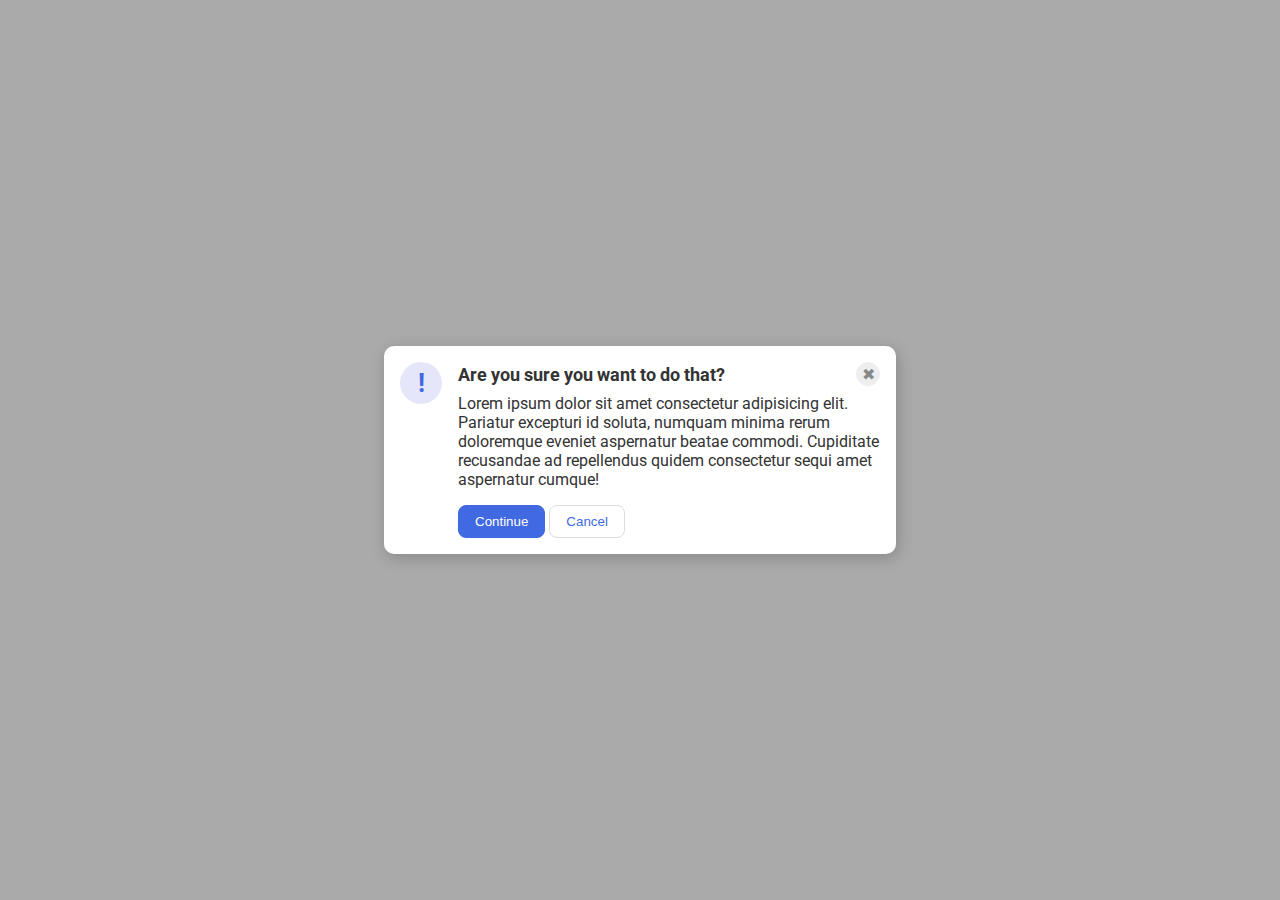
<file: flex/05-flex-modal/index.html>
<!DOCTYPE html>
<html lang="en">
  <head>
    <meta charset="UTF-8">
    <meta http-equiv="X-UA-Compatible" content="IE=edge">
    <meta name="viewport" content="width=device-width, initial-scale=1.0">
    <link rel="stylesheet" href="style.css">
    <title>Modal</title>
  </head>
  <body>
    <div class="modal">
      <div class="icon">!</div>

      <div class="container">
        <div class="header">
          Are you sure you want to do that?
          <button class="close-button">✖</button>
        </div>
        <div class="text">Lorem ipsum dolor sit amet consectetur adipisicing elit. Pariatur excepturi id soluta, numquam minima rerum doloremque eveniet aspernatur beatae commodi. Cupiditate recusandae ad repellendus quidem consectetur sequi amet aspernatur cumque!</div>
        <button class="continue">Continue</button>
        <button class="cancel">Cancel</button>
      </div>
    </div>
  </body>
</html>
</file>
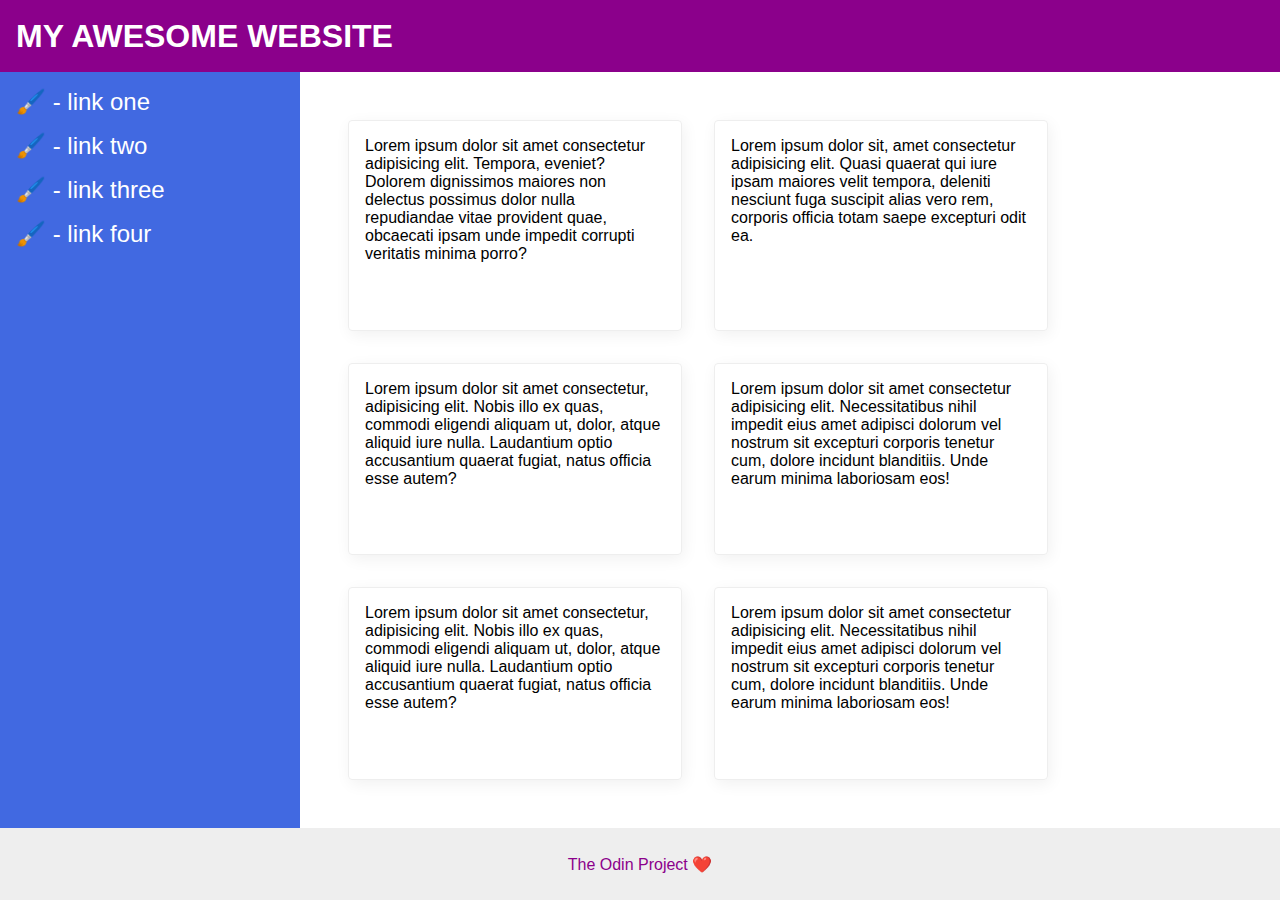
<file: flex/07-flex-layout-2/index.html>
<!DOCTYPE html>
<html lang="en">
  <head>
    <meta charset="UTF-8">
    <meta http-equiv="X-UA-Compatible" content="IE=edge">
    <meta name="viewport" content="width=device-width, initial-scale=1.0">
    <title>The Holy Grail</title>
    <link rel="stylesheet" href="style.css">
  </head>
  <body>
    <div class="header">
      MY AWESOME WEBSITE
    </div>
    
    <div class="container">
      <div class="sidebar">
        <ul>
          <li><a href="#">🖌️ - link one</a></li>
          <li><a href="#">🖌️ - link two</a></li>
          <li><a href="#">🖌️ - link three</a></li>
          <li><a href="#">🖌️ - link four</a></li>
        </ul>
      </div>

      <div class="cards">
        <div class="card">Lorem ipsum dolor sit amet consectetur adipisicing elit. Tempora, eveniet? Dolorem dignissimos maiores non delectus possimus dolor nulla repudiandae vitae provident quae, obcaecati ipsam unde impedit corrupti veritatis minima porro?</div>
        <div class="card">Lorem ipsum dolor sit, amet consectetur adipisicing elit. Quasi quaerat qui iure ipsam maiores velit tempora, deleniti nesciunt fuga suscipit alias vero rem, corporis officia totam saepe excepturi odit ea.</div>
        <div class="card">Lorem ipsum dolor sit amet consectetur, adipisicing elit. Nobis illo ex quas, commodi eligendi aliquam ut, dolor, atque aliquid iure nulla. Laudantium optio accusantium quaerat fugiat, natus officia esse autem?</div>
        <div class="card">Lorem ipsum dolor sit amet consectetur adipisicing elit. Necessitatibus nihil impedit eius amet adipisci dolorum vel nostrum sit excepturi corporis tenetur cum, dolore incidunt blanditiis. Unde earum minima laboriosam eos!</div>
        <div class="card">Lorem ipsum dolor sit amet consectetur, adipisicing elit. Nobis illo ex quas, commodi eligendi aliquam ut, dolor, atque aliquid iure nulla. Laudantium optio accusantium quaerat fugiat, natus officia esse autem?</div>
        <div class="card">Lorem ipsum dolor sit amet consectetur adipisicing elit. Necessitatibus nihil impedit eius amet adipisci dolorum vel nostrum sit excepturi corporis tenetur cum, dolore incidunt blanditiis. Unde earum minima laboriosam eos!</div>
      </div>

    </div>
    
    <div class="footer">
      The Odin Project ❤️
    </div>
  </body>
</html>
</file>
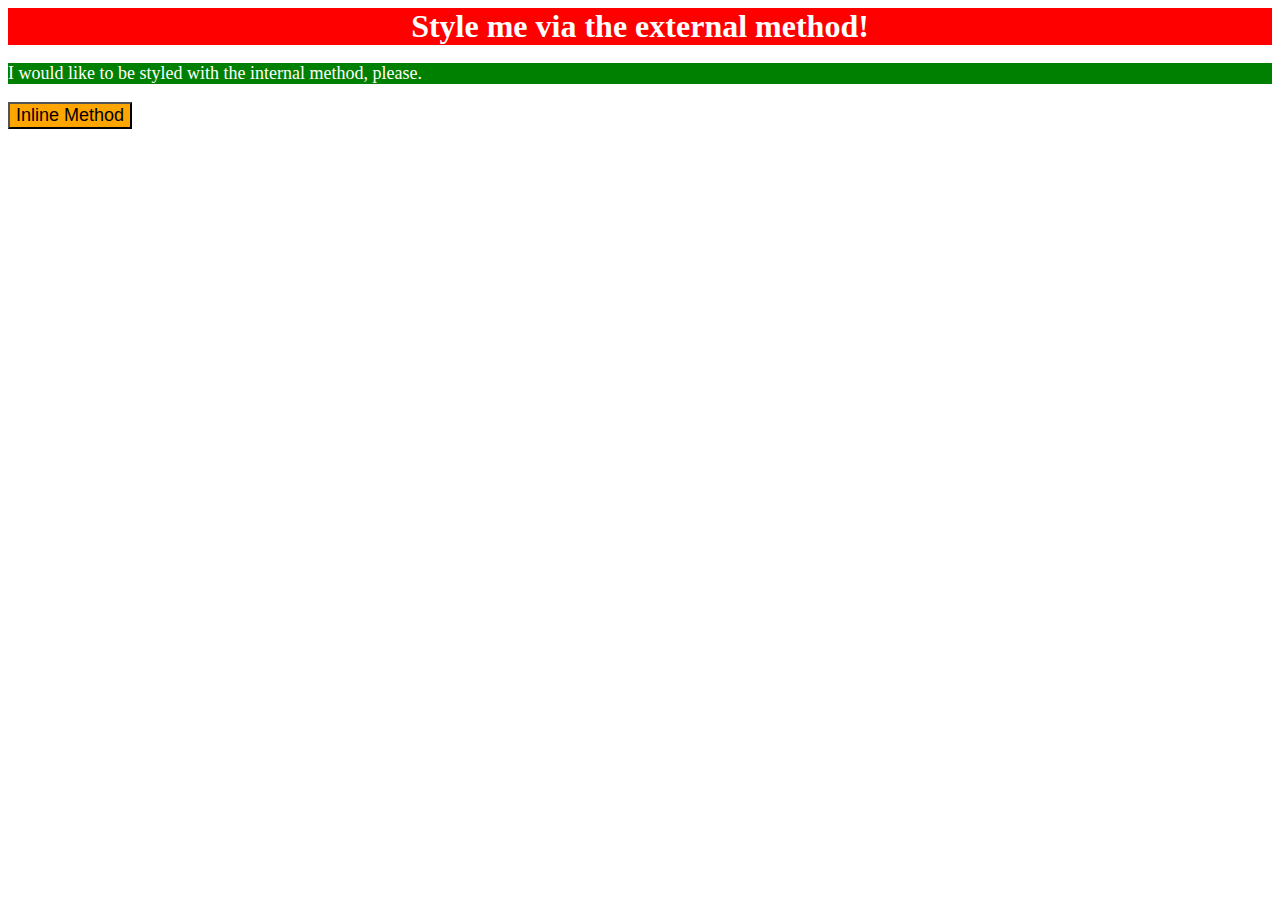
<file: foundations/01-css-methods/index.html>
<!DOCTYPE html>
<html lang="en">
  <head>
    <meta charset="UTF-8">
    <meta http-equiv="X-UA-Compatible" content="IE=edge">
    <meta name="viewport" content="width=device-width, initial-scale=1.0">
    <link rel="stylesheet" href="style.css">
    <title>Methods for Adding CSS</title>

    <style>
      p {
        background-color: green;
        color: white;
        font-size: 18px;
      }
    </style>
  </head>
  <body>
    <div>Style me via the external method!</div>
    <p>I would like to be styled with the internal method, please.</p>
    <button style="background-color: orange; font-size: 18px;">Inline Method</button>
  </body>
</html>
</file>
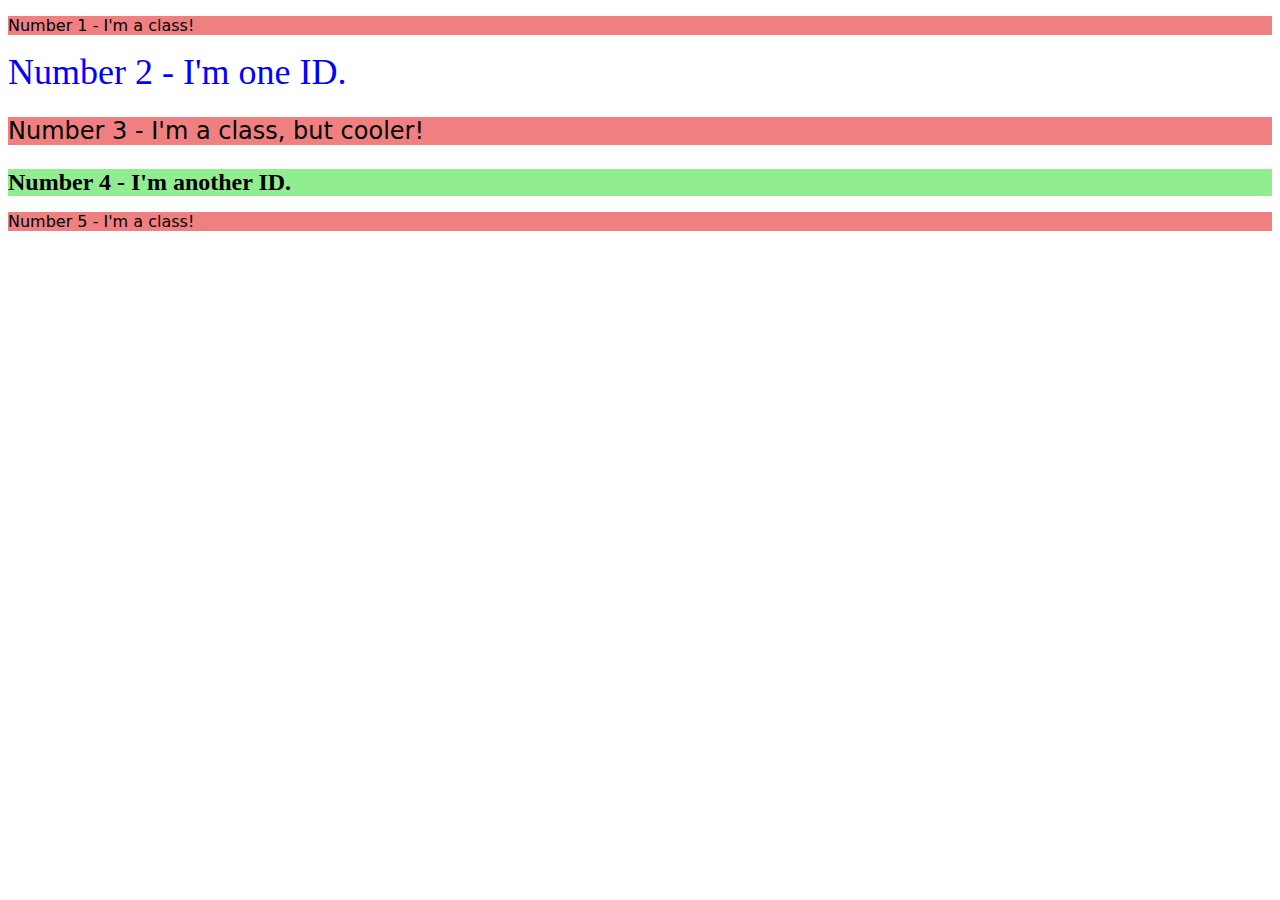
<file: foundations/02-class-id-selectors/index.html>
<!DOCTYPE html>
<html lang="en">
  <head>
    <meta charset="UTF-8">
    <meta http-equiv="X-UA-Compatible" content="IE=edge">
    <meta name="viewport" content="width=device-width, initial-scale=1.0">
    <title>Class and ID Selectors</title>
    <link rel="stylesheet" href="style.css">
  </head>
  <body>
    <p class="odd">Number 1 - I'm a class!</p>
    <div id="div-1">Number 2 - I'm one ID.</div>
    <p class="odd adjust-font">Number 3 - I'm a class, but cooler!</p>
    <div class="adjust-font" id="div-2">Number 4 - I'm another ID.</div>
    <p class="odd">Number 5 - I'm a class!</p>
  </body>
</html>
</file>
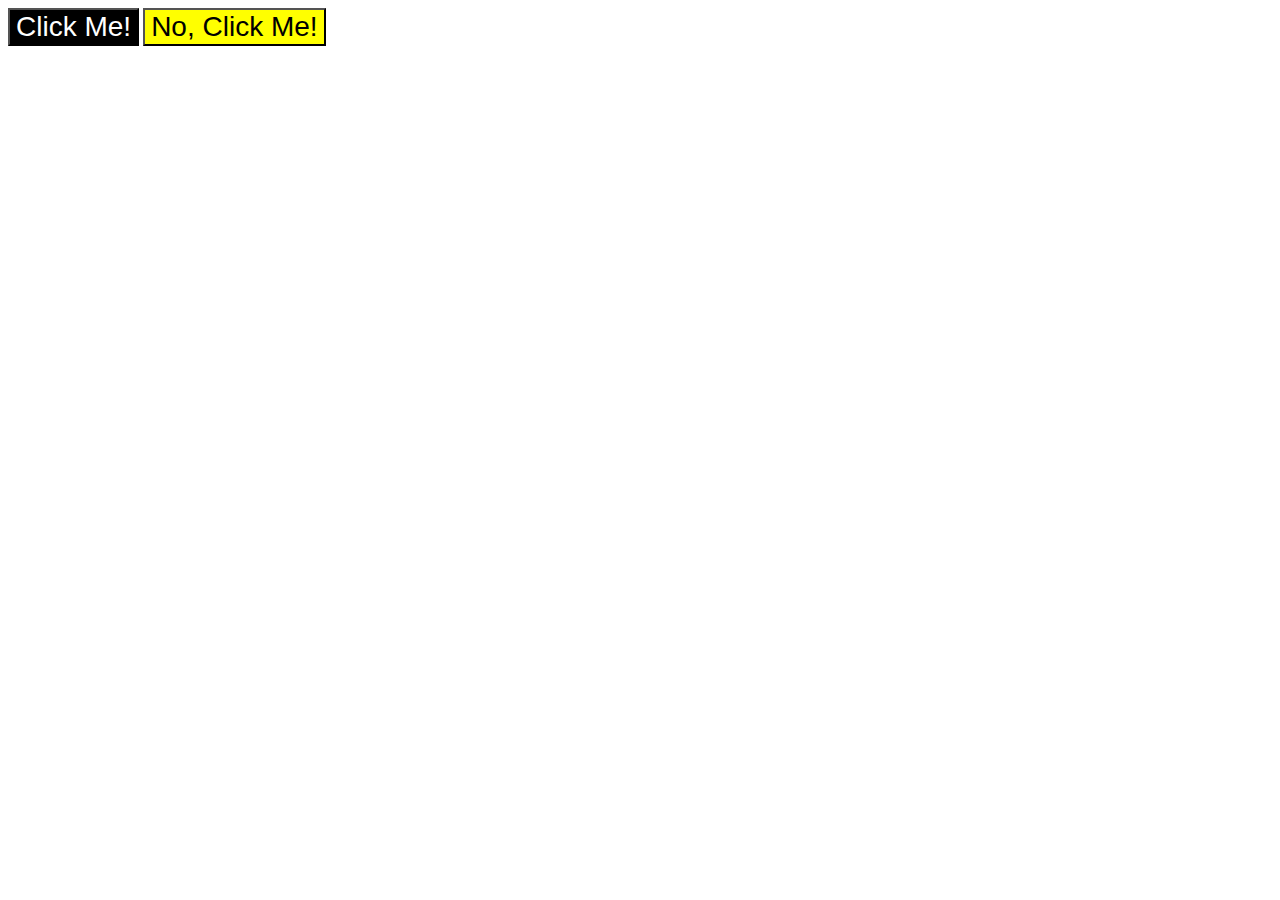
<file: foundations/03-grouping-selectors/index.html>
<!DOCTYPE html>
<html lang="en">
  <head>
    <meta charset="UTF-8">
    <meta http-equiv="X-UA-Compatible" content="IE=edge">
    <meta name="viewport" content="width=device-width, initial-scale=1.0">
    <title>Grouping Selectors</title>
    <link rel="stylesheet" href="style.css">
  </head>
  <body>
    <button class="button-1">Click Me!</button>
    <button class="button-2">No, Click Me!</button>
  </body>
</html>
</file>
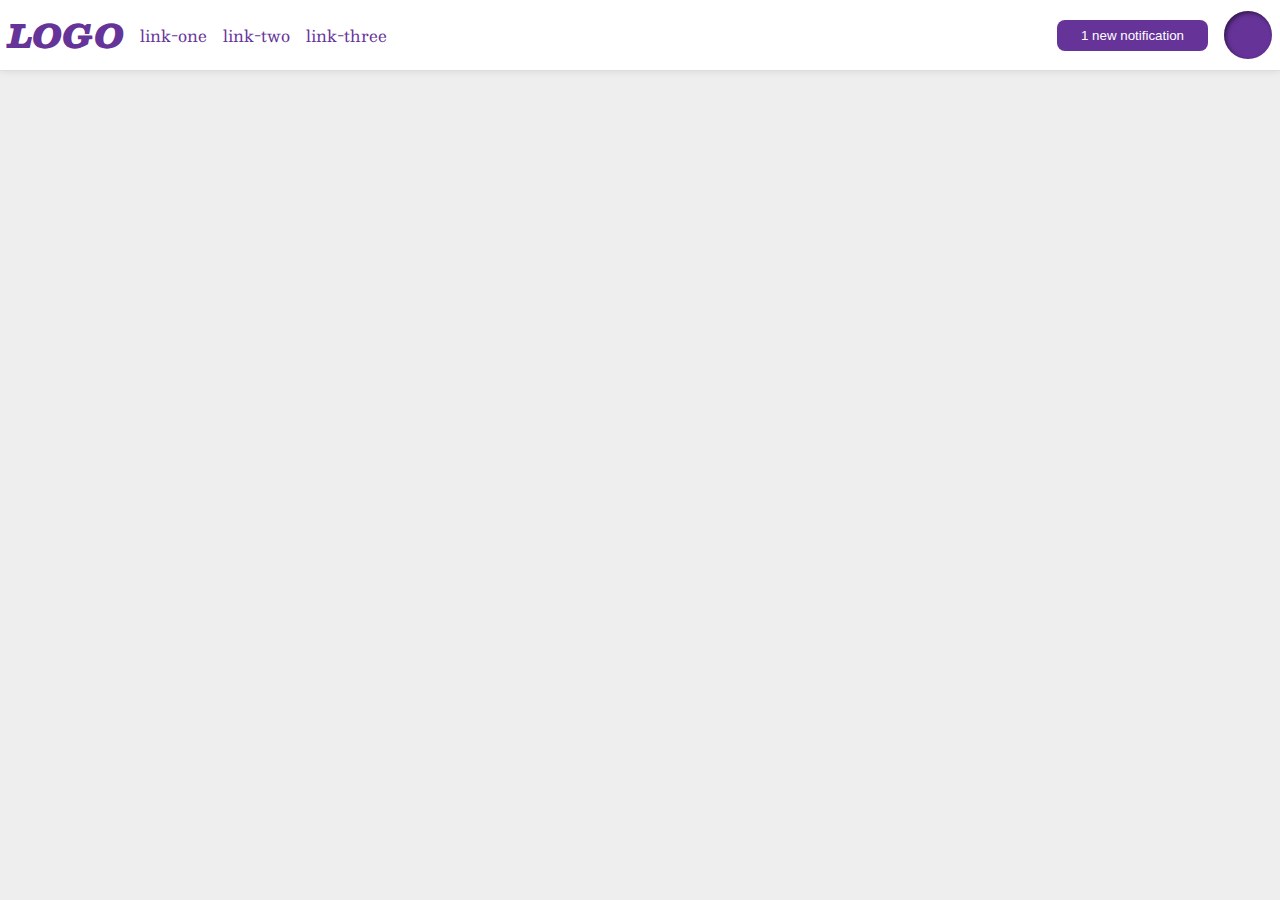
<file: flex/03-flex-header-2/index2.html>
<!DOCTYPE html>
<html lang="en">
  <head>
    <meta charset="UTF-8">
    <meta http-equiv="X-UA-Compatible" content="IE=edge">
    <meta name="viewport" content="width=device-width, initial-scale=1.0">
    <title>Flex Header 2</title>
    <link rel="stylesheet" href="style2.css">
  </head>
  <body>
    <div class="header">
        <div class="left-side">
            <div class="logo">
                LOGO
            </div>
            <ul class="links">

                <li><a href="https://google.com">link-one</a></li>
                <li><a href="https://google.com">link-two</a></li>
                <li><a href="https://google.com">link-three</a></li>
            </ul>
        </div>

        <div class="right-side">
            <button class="notifications">
                1 new notification
            </button>
            <div class="profile-image"></div>
        </div>
    </div>
  </body>
</html>
</file>
<file: flex/05-flex-modal/style.css>
@import url('https://fonts.googleapis.com/css2?family=Roboto:wght@400;700&display=swap');

html, body {
  height: 100%;
}

body {
  font-family: Roboto, sans-serif;
  margin: 0;
  background: #aaa;
  color: #333;
  /* I'll give you this one for free lol */
  display: flex;
  align-items: center;
  justify-content: center;
}

.modal {
  background: white;
  width: 480px;
  border-radius: 10px;
  box-shadow: 2px 4px 16px rgba(0,0,0,.2);
}

.icon {
  color: royalblue;
  font-size: 26px;
  font-weight: 700;
  background: lavender;
  width: 42px;
  height: 42px;
  border-radius: 50%;
  display: flex;
  align-items: center;
  justify-content: center;
}

.close-button {
  background: #eee;
  border-radius: 50%;
  color: #888;
  font-weight: 400;
  font-size: 16px;
  height: 24px;
  width: 24px;
  display: flex;
  align-items: center;
  justify-content: center;
  border: 1px solid #eee;
  padding: 0;
}

button {
  cursor: pointer;
  padding: 8px 16px;
  border-radius: 8px;
}

button.continue {
  background: royalblue;
  border: 1px solid royalblue;
  color: white;
}

button.cancel {
  background: white;
  border: 1px solid #ddd;
  color: royalblue;
}

/* My answer */

.modal {
  display: flex;
  padding: 16px;
  gap: 16px;
}

.icon {
  flex-shrink: 0;
}

.header {
  font-size: 18px;
  font-weight: 700;
  display: flex;
  justify-content: space-between;
  align-items: center;
  margin-bottom: 8px;
}

.text {
  margin-bottom: 16px;
}
</file>
<file: flex/07-flex-layout-2/style.css>
body {
  font-family: -apple-system, BlinkMacSystemFont, 'Segoe UI', Roboto, Oxygen, Ubuntu, Cantarell, 'Open Sans', 'Helvetica Neue', sans-serif;
  margin: 0;
  min-height: 100vh;
}

.header {
  height: 72px;
  background: darkmagenta;
  color: white;
}

.footer {
  height: 72px;
  background: #eee;
  color: darkmagenta;
}

.sidebar {
  width: 300px;
  background: royalblue;
  box-sizing: border-box;
}

.card {
  border: 1px solid #eee;
  box-shadow: 2px 4px 16px rgba(0,0,0,.06);
  border-radius: 4px;
}

/* My answer */

body {
  display: flex;
  flex-direction: column;
}

.header {
  font-size: 32px;
  font-weight: 900;
  padding: 0 16px;
  display: flex;
  align-items: center;
}

.footer {
  display: flex;
  justify-content: center;
  align-items: center;
}

.container {
  flex: 1;
  display: flex;
}

.sidebar {
  flex-shrink: 0;
  padding: 16px;
}

.sidebar ul {
  list-style: none;
  margin: 0;
  padding: 0;
}

.sidebar li {
  margin-bottom: 16px;
}

.sidebar a {
  font-size: 24px;
  color: white;
  text-decoration: none;
}

.cards {
  padding: 48px;
  display: flex;
  flex-wrap: wrap;
  gap: 32px;
}

.card {
  flex: 0 1 300px;
  padding: 16px;
}
</file>
<file: foundations/01-css-methods/style.css>
div {
    background-color: red;
    color: white;
    font-size: 32px;
    text-align: center;
    font-weight: bold;
}
</file>
<file: foundations/02-class-id-selectors/style.css>
.odd {
    background-color: #f08080;
    font-family: Verdana, "DejaVu Sans", sans-serif;
}

.adjust-font {
    font-size: 24px;
}

#div-1 {
    color: #0000ff;
    font-size: 36px;
}

#div-2 {
    background-color: #90ee90;
    font-weight: bold;
}
</file>
<file: foundations/03-grouping-selectors/style.css>
.button-1 {
    background-color: black;
    color: white;
}

.button-2 {
    background-color: yellow;
}

.button-1, .button-2 {
    font-size: 28px;
    font-family: Helvetica, "Times New Roman", sans-serif;
}
</file>
<file: flex/03-flex-header-2/style2.css>
/* this is some magical font-importing.  
you'll learn about it later. */
@import url('https://fonts.googleapis.com/css2?family=Besley:ital,wght@0,400;1,900&display=swap');

body {
  margin: 0;
  background: #eee;
  font-family: Besley, serif;
}

.header {
  background: white;
  border-bottom: 1px solid #ddd;
  box-shadow: 0 0 8px rgba(0,0,0,.1);
}

.profile-image {
  background: rebeccapurple;
  box-shadow: inset 2px 2px 4px rgba(0,0,0,.5);
  border-radius: 50%;
  width: 48px;
  height: 48px;
}

.logo {
  color: rebeccapurple;
  font-size: 32px;
  font-weight: 900;
  font-style: italic;
}

button {
  border: none;
  border-radius: 8px;
  background: rebeccapurple;
  color: white;
  padding: 8px 24px;
}

a {
  /* this removes the line under our links */
  text-decoration: none;
  color: rebeccapurple;
}

ul {
  list-style-type: none;
}

/* My answer */

.header {
  display: flex;
  justify-content: space-between;
  padding: 8px;
}

.left-side, .right-side {
    display: flex;
    align-items: center;
    gap: 16px;
}

ul {
  padding: 0;
  margin: 0;
  display: flex;
  gap: 16px;
}
</file>
